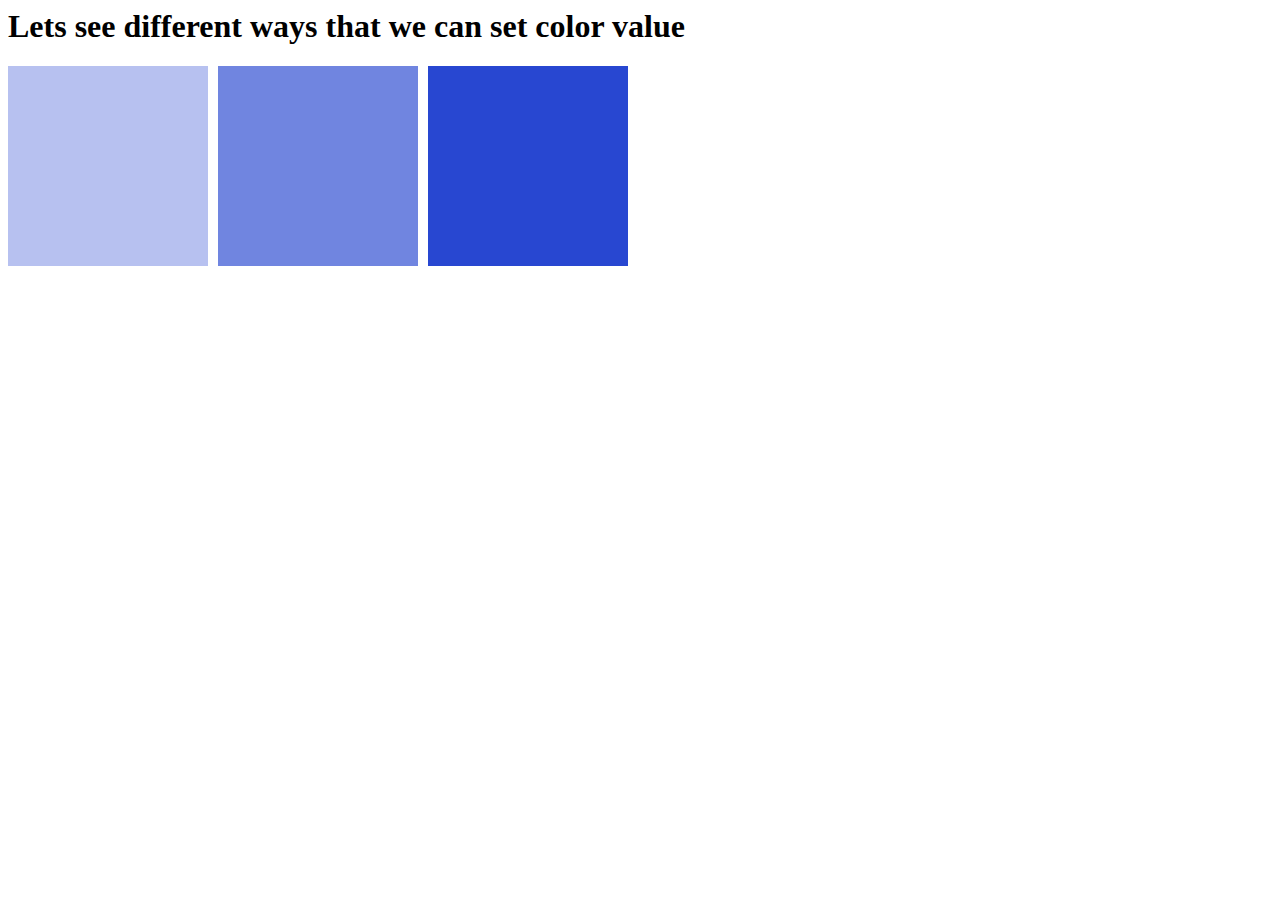
<file: css colors/index.html>
<html lang="en">
<head>
    <meta charset="UTF-8">
    <meta name="viewport" content="width=device-width, initial-scale=1.0">
    <title>Colors and Comments</title>
    <link rel="stylesheet" href="style.css">
</head>
<body>
    <h1>Lets see different ways that we can set color value</h1>
    <div class="container">
    <div id="lowblue"></div> 
    <div id="middleblue"></div>
    <div id="highblue"></div>
    </div>
</body>
</html>
</file>
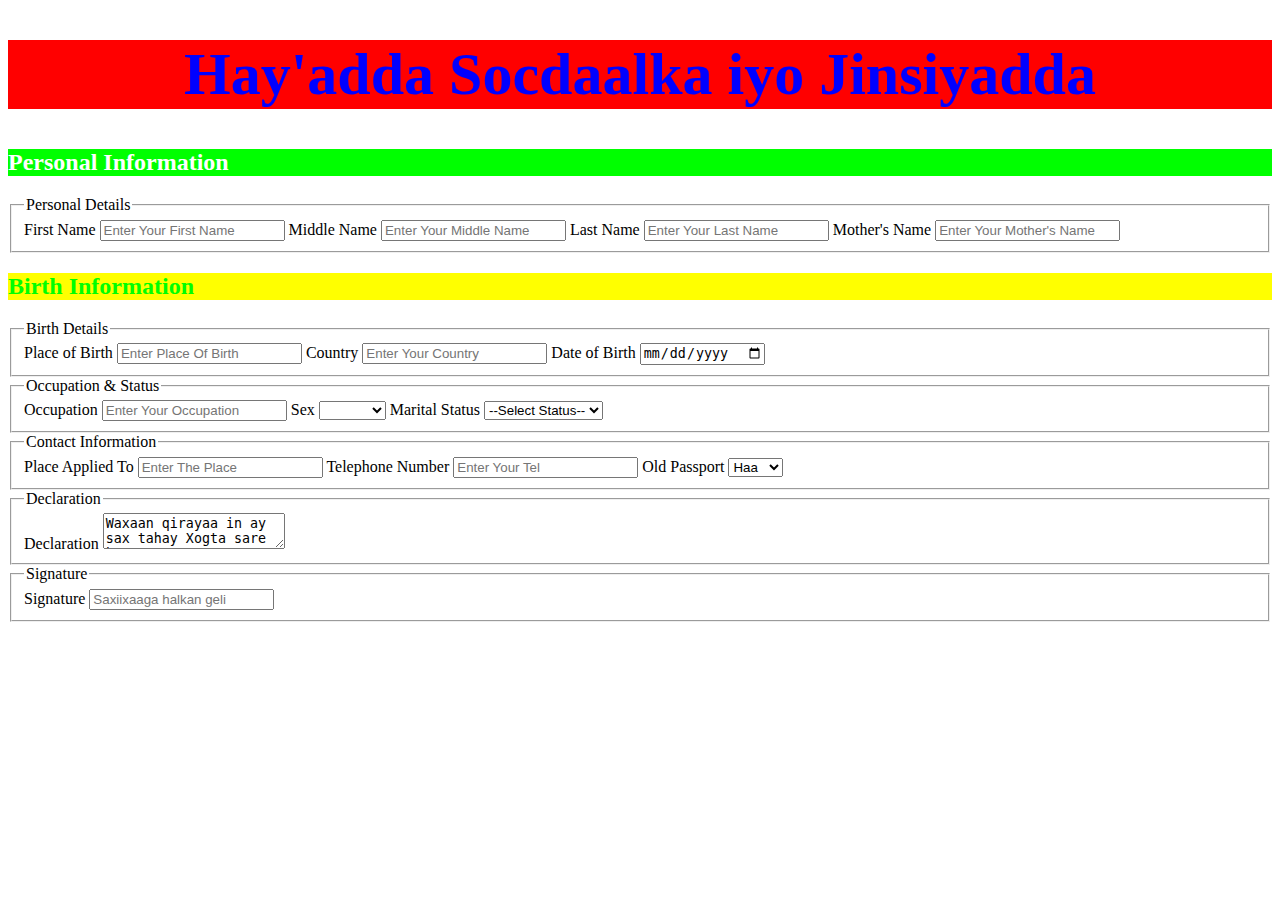
<file: Hay'adda Socdalka Iyo Jinsiyada.html>
<!DOCTYPE html>
<html lang="so">
<head>
    <meta charset="UTF-8" />
    <meta name="viewport" content="width=device-width, initial-scale=1.0" />
    <title>Foomka Diiwaangelinta</title>
    <link rel="stylesheet" href="style.css">
</head>

<body>

<header>
    <h1>Hay'adda Socdaalka iyo Jinsiyadda</h1>
</header>

<main>

    <!-- PERSONAL INFORMATION -->
    <section>
        <h2 id="pi">Personal Information </h2>
        <fieldset>
            <legend>Personal Details </legend>

            <label for="fname">First Name</label>
            <input id="fname" name="fname" type="text" required autocomplete="given-name" placeholder="Enter Your First Name" />

            <label for="mname">Middle Name</label>
            <input id="mname" name="mname" type="text" required autocomplete="middle-name" placeholder="Enter Your Middle Name" />

            <label for="lname">Last Name</label>
            <input id="lname" name="lname" type="text" required autocomplete="family-name" placeholder="Enter Your Last Name" />

            <label for="mother">Mother's Name</label>
            <input id="mother" name="mother" type="text" required autocomplete="mother-name" placeholder="Enter Your Mother's Name" />
        </fieldset>
    </section>

    <!-- BIRTH INFORMATION -->
    <section>
        <h2 id="bi">Birth Information</h2>
        <fieldset>
            <legend>Birth Details </legend>

            <label for="pob">Place of Birth</label>
            <input id="pob" name="pob" type="text" required placeholder="Enter Place Of Birth" />

            <label for="country">Country</label>
            <input id="country" name="country" type="text" required autocomplete="country-name" placeholder="Enter Your Country" />

            <label for="dob">Date of Birth</label>
            <input id="dob" name="dob" type="date" required autocomplete="bday" />
        </fieldset>
    </section>

    <!-- OCCUPATION & MARITAL -->
    <section>
        <fieldset>
            <legend>Occupation & Status</legend>

            <label for="job">Occupation</label>
            <input id="job" name="occupation" type="text" required placeholder="Enter Your Occupation" />

            <label for="sex">Sex</label>
            <select id="sex" name="sex" required>
                <option value="--Select Marital--"></option>
                <option value="Male">Male</option>
                <option value="Female">Female</option>
                <option value="Others">Others</option>
            </select>

            <label for="marital">Marital Status</label>
            <select id="marital" name="marital" required>
                <option value="" disabled selected>--Select Status--</option>
                <option value="Single">Single</option>
                <option value="Married">Married</option>
                <option value="Divorced">Divorced</option>
                <option value="Widowed">Widowed</option>
            </select>
        </fieldset>
    </section>

    <!-- CONTACT INFO -->
    <section>
        <fieldset>
            <legend>Contact Information</legend>

            <label for="apply">Place Applied To</label>
            <input id="apply" type="text" placeholder="Enter The Place" />

            <label for="tel">Telephone Number</label>
            <input id="tel" type="tel" placeholder="Enter Your Tel" />

            <label for="oldpass">Old Passport</label>
            <select id="oldpass">
                <option>Haa</option>
                <option>Maya</option>
            </select>
        </fieldset>
    </section>

    <!-- DECLARATION -->
    <section>
        <fieldset>
            <legend>Declaration</legend>

            <label for="Declaration">Declaration</label>
            <textarea id="Declaration">
Waxaan qirayaa in ay sax tahay Xogta sare ku qoran
            </textarea>
        </fieldset>
    </section>

    <!-- SIGNATURE -->
    <section>
        <fieldset>
            <legend>Signature</legend>

            <label for="signature">Signature</label>
            <input id="signature" type="text" placeholder="Saxiixaaga halkan geli" />
        </fieldset>
    </section>

</main>

</body>
</html>
</file>
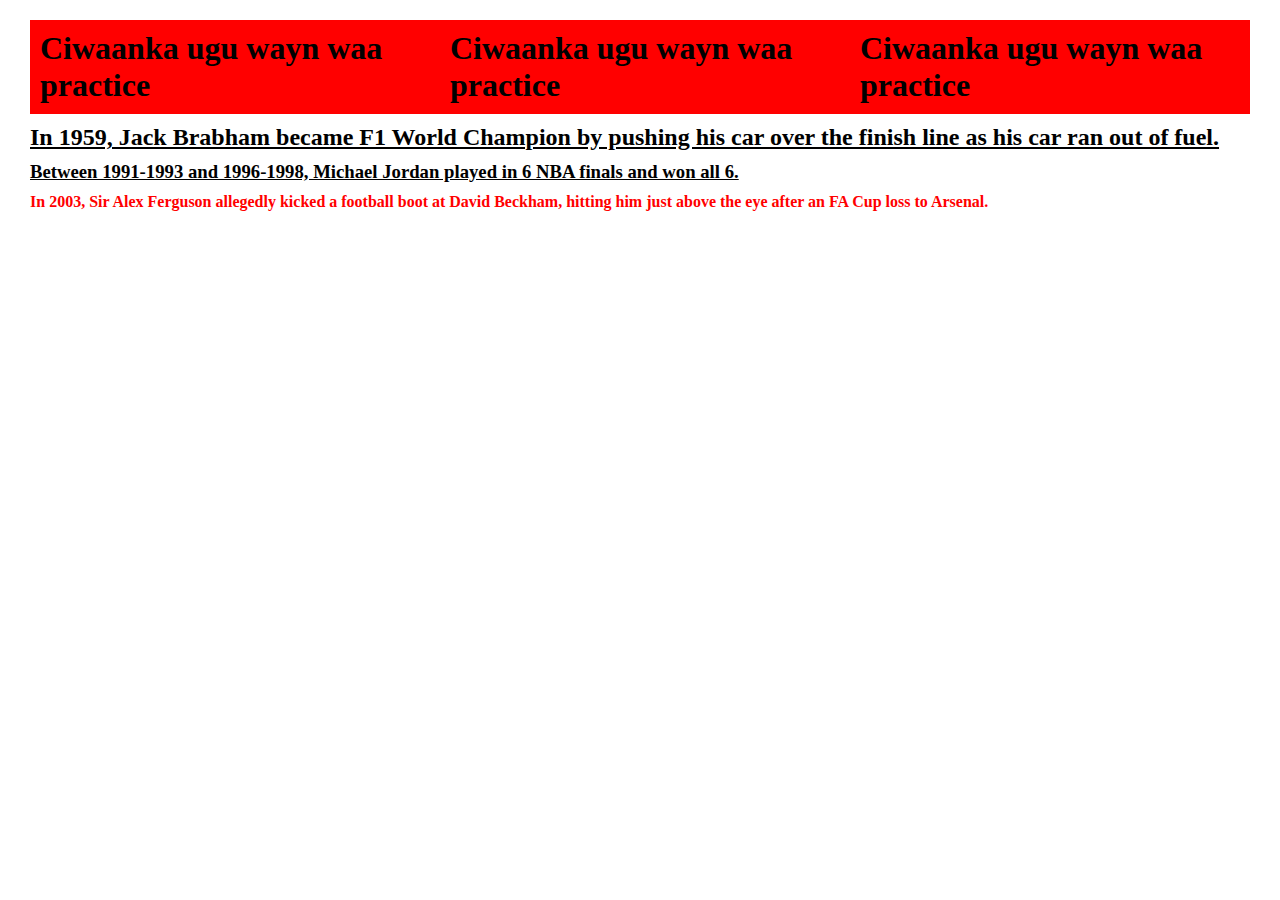
<file: practice1.html>
<!DOCTYPE html>
<html lang="en">
  <head>
    <meta charset="UTF-8" />
    <meta name="viewport" content="width=device-width, initial-scale=1.0" />
    <title>CSS Selectors #2</title>
    <link rel="stylesheet" href="practice1.css">
  </head>
  <body>
    <h1>
       <div>Ciwaanka ugu wayn waa practice </div>
       <div>Ciwaanka ugu wayn waa practice </div>
       <div>Ciwaanka ugu wayn waa practice </div>
    </h1>
    <h2 class="class">
      In 1959, Jack Brabham became F1 World Champion by pushing his car over the
      finish line as his car ran out of fuel.
    </h2>
    <h3 class="class">
      Between 1991-1993 and 1996-1998, Michael Jordan played in 6 NBA finals and
      won all 6.
    </h3>
    <h4 id="id">
      In 2003, Sir Alex Ferguson allegedly kicked a football boot at David
      Beckham, hitting him just above the eye after an FA Cup loss to Arsenal.
    </h4>
  </body>
</html>
</file>
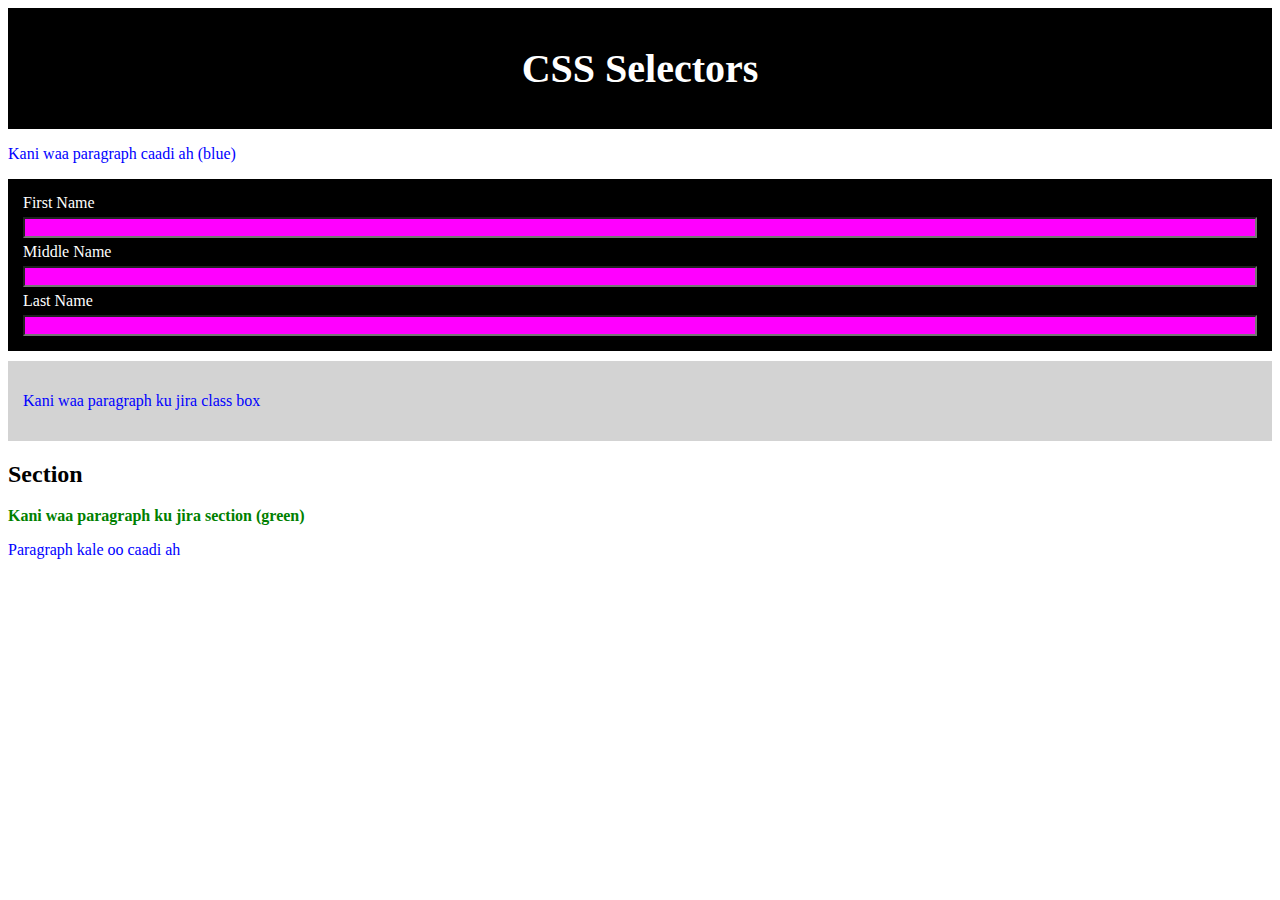
<file: selectors.html>
<!DOCTYPE html>
<html lang="en">
<head>
    <meta charset="UTF-8">
    <meta name="viewport" content="width=device-width, initial-scale=1.0">
    <title>Seclectors of CSS</title>
    <link rel="stylesheet" href="selector.css">
</head>
<body>
    <header id="header">
    <h1>CSS Selectors</h1>
  </header>

  <p>Kani waa paragraph caadi ah (blue)</p>
  
  <div class="layout">
    <label for="text"> First Name </label>
    <input type="text">

    <label for="text"> Middle Name </label>
    <input type="text">

    <label for="text"> Last Name </label>
    <input type="text">
  </div>

  <div class="box">
    <p>Kani waa paragraph ku jira class box</p>
  </div>

  <section>
    <h2>Section</h2>
    <p>Kani waa paragraph ku jira section (green)</p>
  </section>

  <p>Paragraph kale oo caadi ah</p>
</body>
</html>
</file>
<file: css colors/style.css>
h1 {
    /* Using color names */
    /* color: red; */

    /* Red, Green and Blue (rga) When we using rgb, 255,255 and 255 are maximum. 0, 0, and 0 is minimum */
 /* First 255 reprensent Red, middle 255 represents Green, and the last one represent Blue, and all zeroes respresent Black */
 
 /* color: rgb(0, 0, 255); this is example of Blue color */

 /* Hexadecimal. The maximum "ffffff".  */
 /* The Firt two f represent "Red". The middle two f represent "Green" and The last two is "Blue" */
 
 /* color: #ff0000; this the example of Red */

}
#lowblue{
height: 200px;
width: 200px;
display: inline-block;
background-color: rgba(17, 51,204, 0.3);
}
#middleblue{
height: 200px;
width: 200px;
display: inline-block;
background-color: rgba(17, 51,204, 0.6);
}
#highblue{
height: 200px;
width: 200px;
display: inline-block;
background-color: rgba(17, 51,204, 0.9);
}
.container {
    display: flex;
    gap: 10px;
}
</file>
<file: style.css>
header {
  color: rgb(0, 0, 255);
  text-align: center;
  background: rgb(255, 0, 0);
  font-size: 30px;
}
#bi {
  color: rgb(0, 255, 0);
  background: rgb(255, 255, 0);
}
#pi {
  color: rgb(255, 255, 255);
  background: rgb(0, 255, 0);
}
</file>
<file: practice1.css>
/* Universal */
*{
    margin: 10px 10px 10px 10px;
}
h1{
    display: flex;
    background: red;
    flex-direction: row;
    gap: 10px;
}
.class {
    text-decoration: underline;
}
#id{
    color: rgb(255,0,0);
}
</file>
<file: selector.css>
/* 1️⃣ Element selector */
    p {
      color: blue;
    }

    /* 2️⃣ Class selector */
    .box {
      background-color: lightgray;
      padding: 15px;
      margin: 10px 0;
    }
    .layout {
        background: rgb(0,0,0);
        color: white;
        padding: 15px;
        display: flex; flex-direction: column;
        gap: 5px;
    }
    .layout input{background: rgb(255,0,255);}


    /* 3️⃣ ID selector */
    #header {
      background-color: black;
      color: white;
      padding: 10px;
      text-align: center;
      font-size: 20px;
    
    }

    /* 4️⃣ Descendant selector */
    section p {
      color: green;
      font-weight: bold;
    }
</file>
